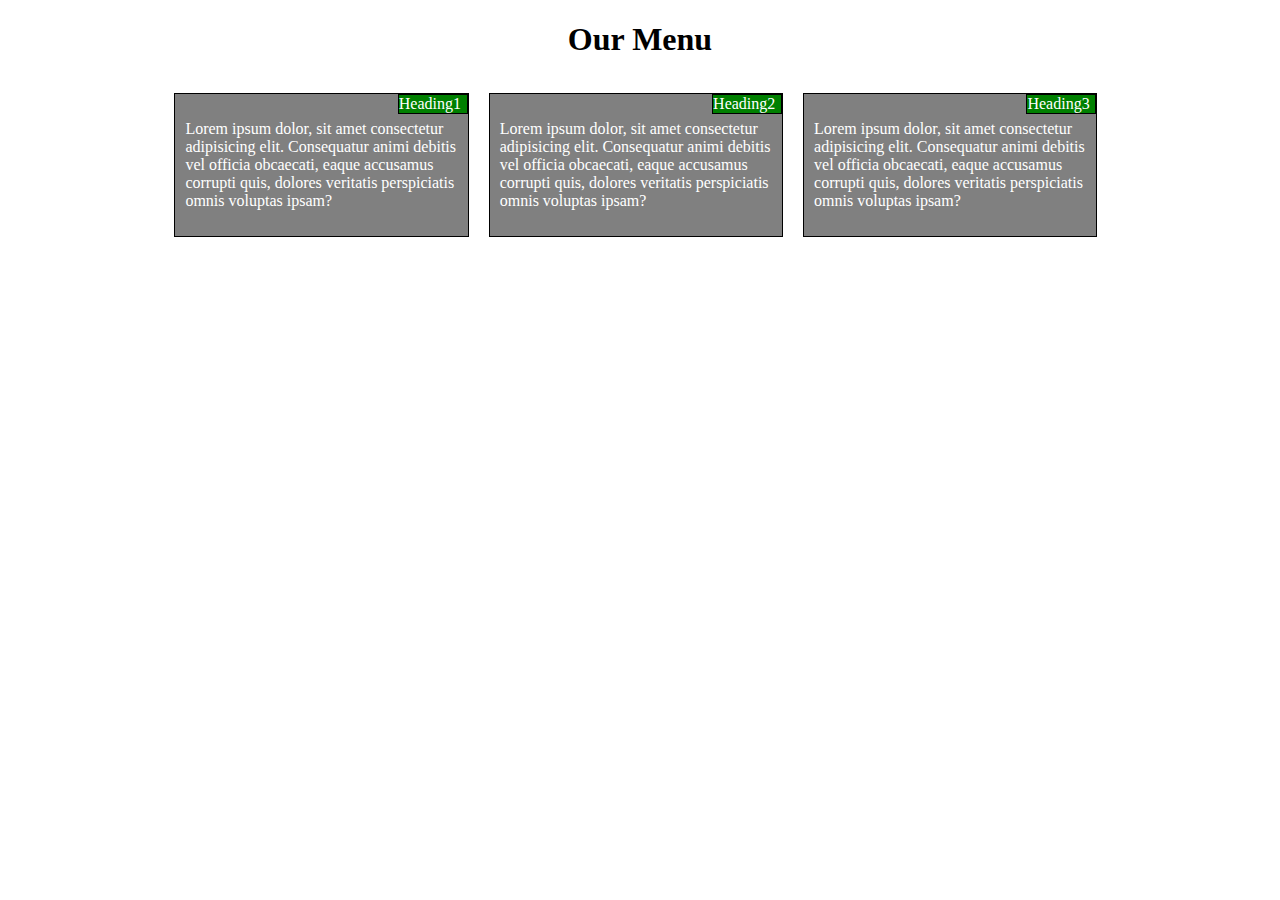
<file: Assignment/course.html>
<!DOCTYPE html>
<html>
<head>
<meta charset="utf-8">
<meta http-equiv="X-UA-Compatible" content="IE=edge">
<meta name="viewport" content="width=device-width, initial-scale=1.0">

<title>Assignment</title>
<link rel="stylesheet" href="course.css">
</head>
<body>
<h1>Our Menu</h1>

<div class="container">
  <div class="col-lg-4 col-md-6  col-sm-12 " ><div class="heading">Heading1</div><p>Lorem ipsum dolor, sit amet consectetur adipisicing elit. Consequatur animi debitis vel officia obcaecati, eaque accusamus corrupti quis, dolores veritatis perspiciatis omnis voluptas ipsam?</p></div>
  <div class="col-lg-4 col-md-6  col-sm-12 " ><div class="heading">Heading2</div><p>Lorem ipsum dolor, sit amet consectetur adipisicing elit. Consequatur animi debitis vel officia obcaecati, eaque accusamus corrupti quis, dolores veritatis perspiciatis omnis voluptas ipsam?</p></div>
  <div class="col-lg-4 col-md-12 col-sm-12 " ><div class="heading">Heading3</div><p>Lorem ipsum dolor, sit amet consectetur adipisicing elit. Consequatur animi debitis vel officia obcaecati, eaque accusamus corrupti quis, dolores veritatis perspiciatis omnis voluptas ipsam?</p></div>
 
</div>

</body>
</html>
</file>
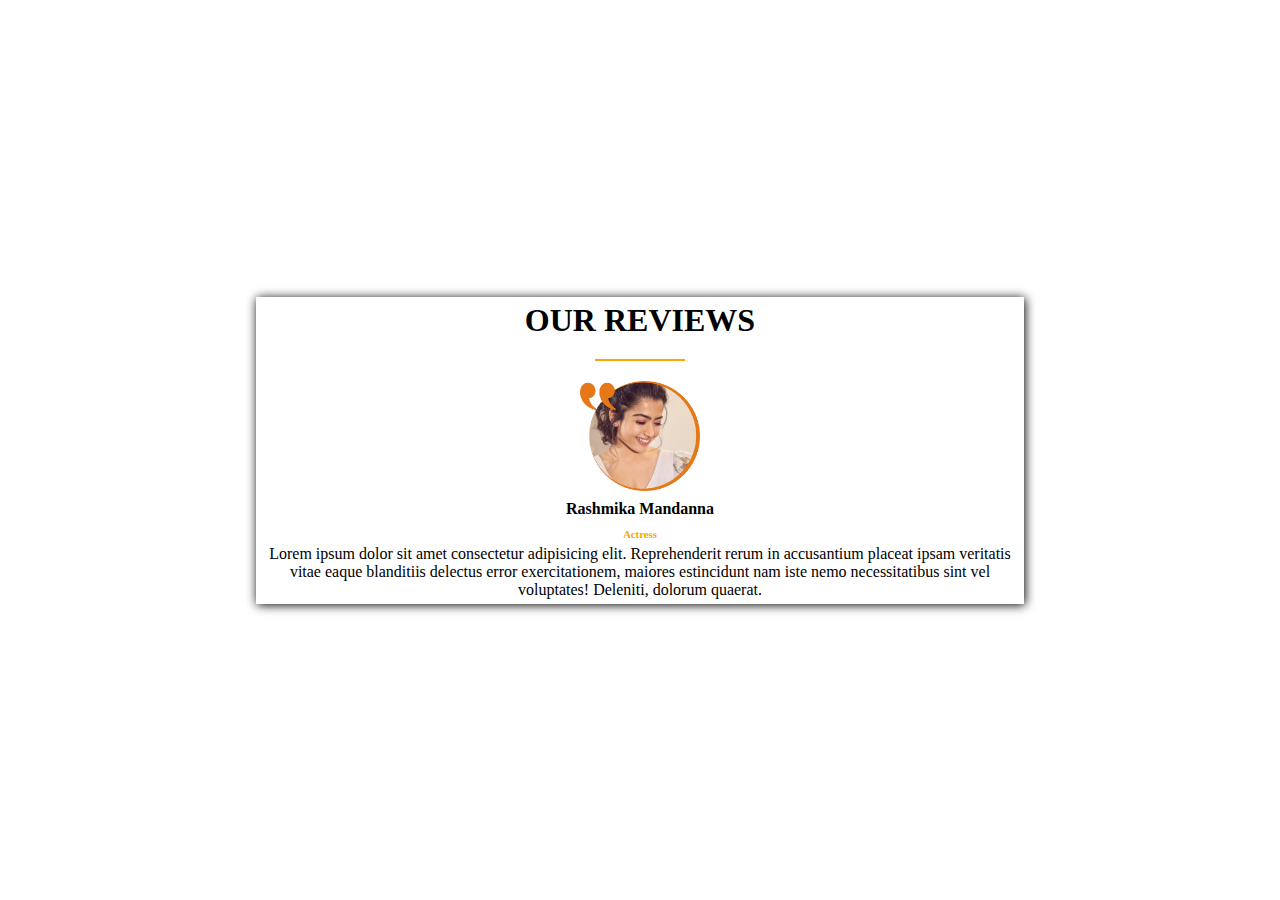
<file: Practice/Review/Review.html>
<!DOCTYPE html>
<html lang="en">

<head>
    <meta charset="UTF-8">
    <meta http-equiv="X-UA-Compatible" content="IE=edge">
    <meta name="viewport" content="width=device-width, initial-scale=1.0">
    <title>Review | Site</title>
    <style>
@media (max-width:680px) and (min-width:280px){
h1{
    font-size: 18px;
}

img{
    width: 50px;
    height:50px;
}
p{
    font-size: 8px;
}

}
        * {
            margin: 0;
            padding: 0%;
            box-sizing: border-box;
            font-family: ubuntu, 'Times New Roman', Times, serif;
        }

        main {
            display: flex;
            justify-content: center;
            align-items: center;
            text-align: center;
          
            height: 100vh;
            
        }

        .container {
        
          width: 60%;
            
            display: flex;
            justify-content: center;
            align-items: center;
            flex-direction: column;
            text-align: center;
            padding: 5px;
            box-shadow:1px 1px 10px 0px black;
            
        }
     hr{
        margin: 20px;
         width: 12%;
         height: 1px;
         border: 1px solid orange;
         background-color: orange;
     }
     #name ,#occupation{
         margin: 5px;
     }
#occupation{
    color: orange;
}

    </style>
</head>

<body>
    <main>
        
        <div class="container">
            <h1 class="heading" >
                OUR REVIEWS

            </h1>
           
            <hr>
        
            <div class="profile-pic">
                <img src="profile1.JPG" alt="" height="110px" id="image">
            </div>

            <h4 id="name">Rashmika Mandanna</h4>
            <h6 id="occupation">Actress</h6>
            <p id="givenReview">Lorem ipsum dolor sit amet consectetur adipisicing elit. Reprehenderit rerum in
                accusantium placeat ipsam veritatis vitae eaque blanditiis delectus error exercitationem, maiores est
                incidunt nam iste nemo necessitatibus sint vel voluptates! Deleniti, dolorum quaerat.</p>
        
        </div>
    </main>
    
    <script>
        const reviews=[
            {
                
                name:"Rashmika Mandanna",
                job:"Actress",
img:"profile1.JPG",
text:"Lorem ipsum dolor sit amet consectetur adipisicing elit. Reprehenderit rerum in  accusantium placeat ipsam veritatis vitae eaque blanditiis delectus error exercitationem, maiores estincidunt nam iste nemo necessitatibus sint vel voluptates! Deleniti, dolorum quaerat.",
            },
            {
                name:"Anirudh verma",
                job:"Youtuber",
img:"profile2.JPG",
text:"Lorem, ipsum dolor sit amet consectetur adipisicing elit. Consequuntur, sequi! In a aperiam doloribus harum, aliquam ut delectus est iure?",
            },
            {
                name:"Shikhar Dixit",
                job:"Memer",
img:"profile3.JPG",
text:"Lorem, ipsum dolor sit amet consectetur adipisicing elit. Impedit, ducimus! Dolore ex impedit aperiam ipsum, dolores modi eum maxime nostrum voluptas corporis. Odio ab optio eveniet recusandae quae, quisquam non et. Voluptatibus, minima, magni quae, animi eveniet deserunt accusamus excepturi mollitia facere similique dolore corrupti.",
            },
        ]
 //get all element from html
 img=document.getElementById('image');
 nam=document.getElementById('name');
 job=document.getElementById('occupation');
 text=document.getElementById('givenReview');

 //starting item
 currentItem=0;
window.addEventListener("DOMContentLoaded",function(){
   newPerson(currentItem);
});

function newPerson(currentItem){
    const item=reviews[currentItem];
    img.src=item.img;
    nam.textContent=item.name;
    job.textContent=item.job;
    text.textContent=item.text;
}
document.onkeydown= function(a){

    if (a.keyCode==39) {
        currentItem+=1;
        if (currentItem>reviews.length-1) {
            currentItem=0;
        }
newPerson(currentItem);
    } 

    else if(a.keyCode==37){
        currentItem-=1;
        if (currentItem<0) {
            currentItem=reviews.length-1;
        }
        newPerson(currentItem);
    }

}

 </script>
</body>

</html>
</file>
<file: Assignment/course.css>
* {
    box-sizing: border-box;
  }
  h1 {
      text-align: center;
    margin-bottom: 25px;
  }
  .container {
    width: 80%;
 
height: 260px;
margin: auto;
padding-left: 30px;
  }
  .heading{
      height: 20px;
      width: 70px;
  position: absolute;
  right:0px;
  top:0px;
      border: 1px solid black;
      background-color: green;
  }
p{
    padding: 10px;
}
  @media (min-width: 992px) {
    .col-lg-4{
        color: white;
      float: left;
      width: 30%;
      border: 1px solid black;
     margin: 10px;
     background-color: grey;
    position: relative;
    }
  
}
  /********** Medium devices only **********/
  @media (min-width: 768px) and (max-width: 991px) {
    .col-md-6, .col-md-12{
      float: left;
     color:white;
     border: 1px solid black;
   margin: 10px;
   background-color: grey;
  position: relative;
    }
    .col-md-6 {
      width: 45%;

    }
    .col-md-12 {
      width: 93%;
    }
 
}
@media (max-width: 767px){
    .col-sm-12{
        float: left;
       color:white;
       border: 1px solid black;
     margin: 10px;
     background-color: grey;
position: relative;
}
.col-sm-12 {
    width: 93%;
  }

}
</file>
